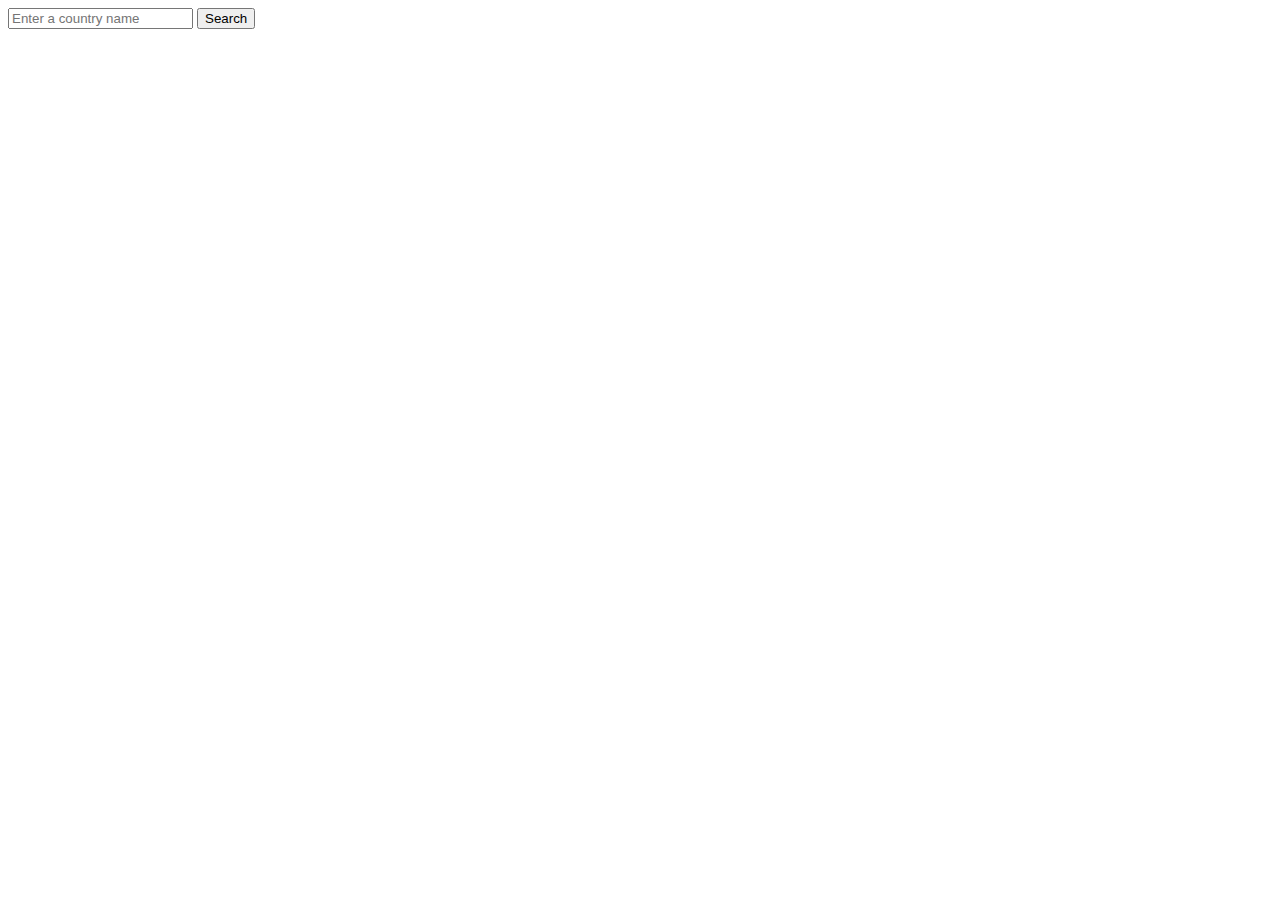
<file: Html/Week2/index.html>
<!DOCTYPE html>
<html lang="en">
<head>
    <meta charset="UTF-8">
    <meta name="viewport" content="width=device-width, initial-scale=1.0">
    <title>Dom</title>
</head>
<body>
    <!-- <h1 id="heading">
   Intro to Dom
    </h1>
    <ol>
        <li class="favcity">Delhi</li>
        <li class="favcity">Mumbai</li>
        <li>Kolkata</li>
        <li>Chennai</li>
    </ol>
    <button id="btn">
        Click
    </button>
    <div class="container">

    </div> -->

    <input type="text" placeholder="Enter a country name">
    <button id="searchBtn">Search</button>
    <div id="countryData">
        <h2 id="countryname"></h2>
        <h3 id="university"></h3>
        <a id="webpage" href=""></a>
    </div>


    <script src="\javascript\week2\Dom.js"></script>

</body>
</html>
</file>
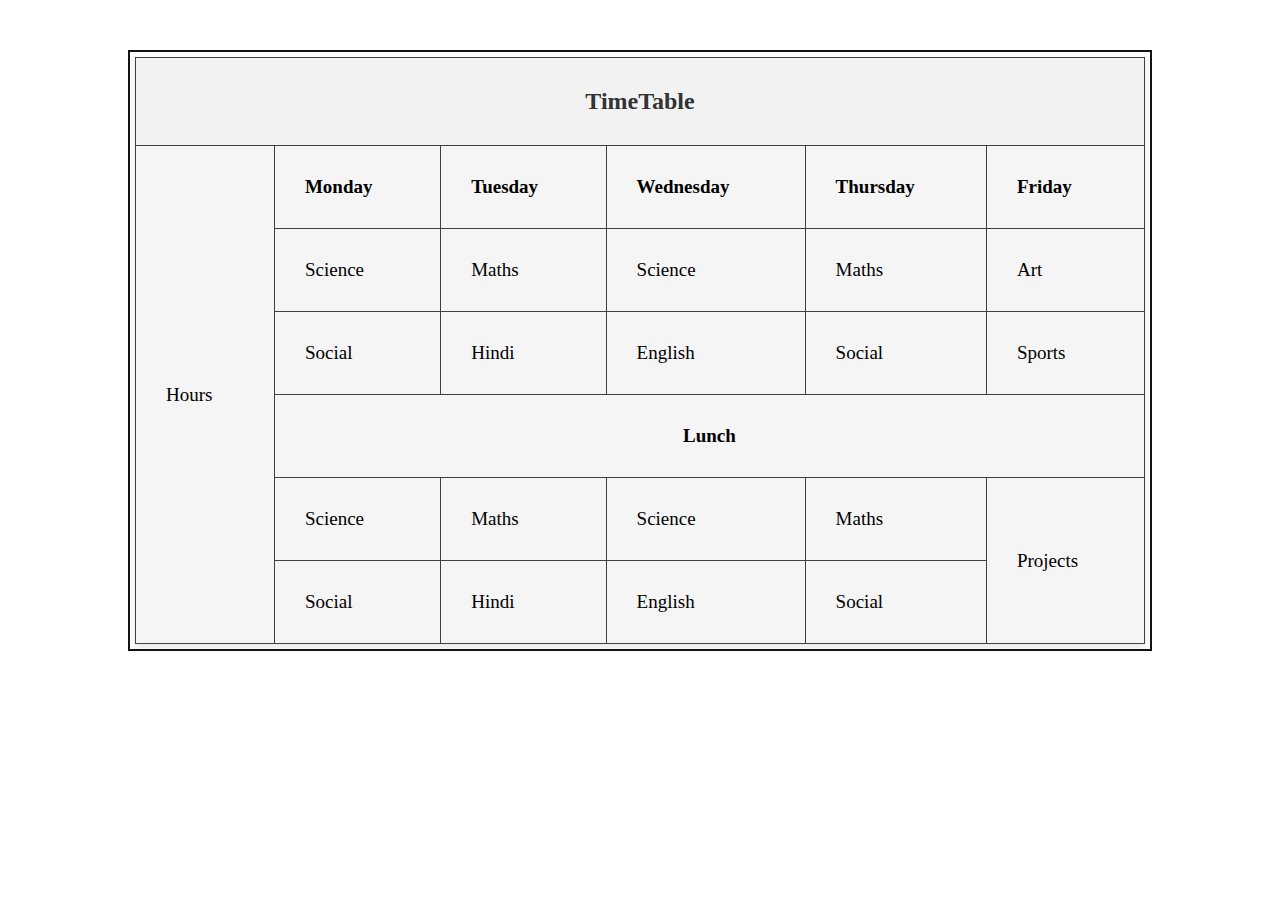
<file: Html/Week1/Table.html>
<!DOCTYPE html>
<html lang="en">
<head>
    <meta charset="UTF-8" />
    <meta name="viewport" content="width=device-width, initial-scale=1.0" />
    <title>TimeTable</title>
    <link rel="stylesheet" href="\css\week1\Table.css">
</head>
<body>
    <div class="timetable">
        <table class="table">
            <thead class="header">
                <tr>
                    <th colspan="6">
                        <h2>TimeTable</h2>
                    </th>
                </tr>
            </thead>
            <tbody>
                <tr>
                    <td rowspan="6">Hours</td>
                    <th>Monday</th>
                    <th>Tuesday</th>
                    <th>Wednesday</th>
                    <th>Thursday</th>
                    <th>Friday</th>
                </tr>
                <tr>
                    <td class="teacher-cell" >Science</td>
                    <td class="teacher-cell">Maths</td>
                    <td class="teacher-cell">Science</td>
                    <td class="teacher-cell">Maths</td>
                    <td class="teacher-cell">Art</td>
                </tr>
                <tr>
                    <td class="teacher-cell">Social</td>
                    <td class="teacher-cell">Hindi</td>
                    <td class="teacher-cell">English</td>
                    <td class="teacher-cell">Social</td>
                    <td class="teacher-cell">Sports</td>
                </tr>
                <tr>
                    <td colspan="5">Lunch</td>
                </tr>
                <tr>
                    <td class="teacher-cell">Science</td>
                    <td class="teacher-cell">Maths</td>
                    <td class="teacher-cell">Science</td>
                    <td class="teacher-cell">Maths</td>
                    <td  class="teacher-cell" rowspan="2">Projects</td>
                </tr>
                <tr>
                    <td class="teacher-cell">Social</td>
                    <td class="teacher-cell">Hindi</td>
                    <td class="teacher-cell">English</td>
                    <td class="teacher-cell">Social</td>
                </tr>
            </tbody>
        </table>
    </div>
    <script src="\javascript\week1\table.js"></script>
</body>
</html>
</file>
